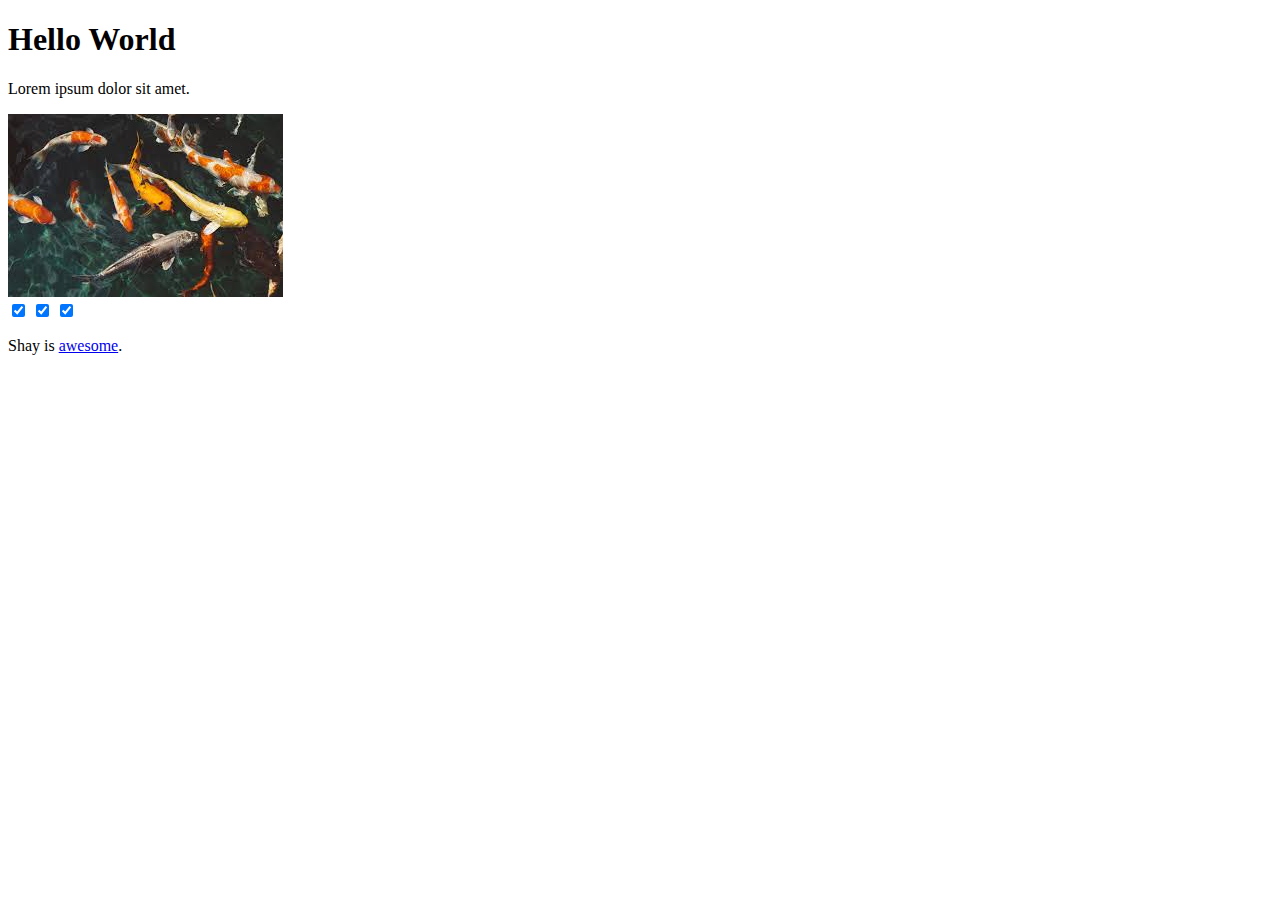
<file: haml/first.html>
<!DOCTYPE html>
<body>
<header>
<h1>Hello World</h1>
</header>
<section>
<p>Lorem ipsum dolor sit amet.</p>
<img alt='Shay Howe' src='fish.jpg'>
<section class='feature'></section>
</section>
</body>
<section class='feature special'></section>
<section id='hello'></section>
<section class='feature' id='hello' role='region'></section>
<input checked type='checkbox'>
<input checked type='checkbox'>
<input checked type='checkbox'>
<p>
Shay is
<a href='#'>awesome</a>.
</p>
<script>
  $('button').on('click', function(event) {
    $('p').hide('slow');
  });
</script>
<style>
  .container {
    margin: 0 auto;
    width: 960px;
  }
</style>
<div class='student-'></div>
</file>
